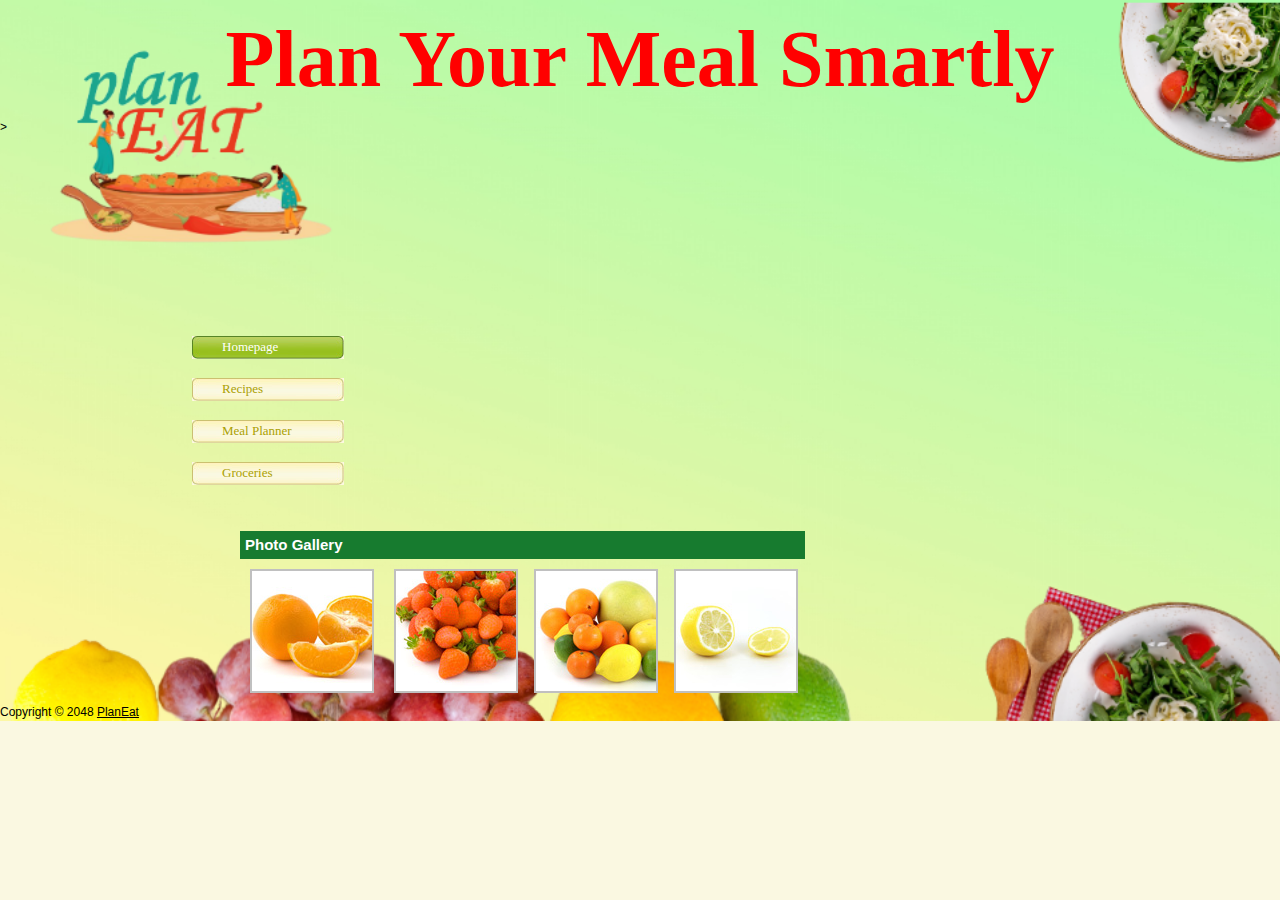
<file: food-planner-ui/index.html>
<!DOCTYPE html PUBLIC "-//W3C//DTD XHTML 1.0 Transitional//EN" "http://www.w3.org/TR/xhtml1/DTD/xhtml1-transitional.dtd">
<html xmlns="http://www.w3.org/1999/xhtml">
<head>
<meta http-equiv="Content-Type" content="text/html; charset=utf-8" />
<title>Plan Your Meal Online</title>
<meta name="keywords" content="free design template, download web templates, Fruit And Juice Website, XHTML, CSS" />
<meta name="description" content="Fruit And Juice - Free CSS Template, Free XHTML CSS Design Layout" />
<link href="templatemo_style.css" rel="stylesheet" type="text/css" />
<link rel="stylesheet" type="text/css" href="highslide/highslide.css" />
<script type="text/javascript" src="highslide/highslide-with-gallery.js"></script>
<script type="text/javascript">

	hs.graphicsDir = 'highslide/graphics/';
	hs.align = 'center';
	hs.transitions = ['expand', 'crossfade'];
	hs.wrapperClassName = 'dark borderless floating-caption';
	hs.fadeInOut = true;
	hs.dimmingOpacity = .75;

	// Add the controlbar
	if (hs.addSlideshow) hs.addSlideshow({
		//slideshowGroup: 'group1',x
		interval: 5000,
		repeat: false,
		useControls: true,
		fixedControls: 'fit',
		overlayOptions: {
			opacity: .6,
			position: 'bottom center',
			hideOnMouseOut: true
		}
	});
</script>
<style>

h1 {
  padding: 100px 0px -100px 0px;
  text-align: center;
  color: red;
  font-size: 80px;
  font-family: 'Brush Script MT', cursive;
  margin: 50px;
}

</style>
</head>
<body>
    <h1>Plan Your Meal Smartly</h1>>
    </div>
    <div id="templatemo_container">
    <!--  Free CSS Templates by TemplateMo.com  -->
    	<div id="templatemo_header">
        	<div id="templatemo_menu">
				<ul>
                    <li><a href="#" class="current">Homepage</a></li>
                  	<li><a href="recipe.html">Recipes</a></li>
					<li><a href="meal_planner.html">Meal Planner</a></li>
                	<li><a href="groceries_calculator.html">Groceries</a></li>
            	</ul>
			</div>
                    
        	<div id="templatemo_slogan">
            	<span class="slogan_text_1">
                </span>
                <span class="slogan_text_2">
                </span>
            </div>
        </div>
                
                <div class="templatemo_gallery">
                	<div class="templatemo_title">
                     	Photo Gallery                        
               	  </div>
                    <div class="templatemo_picture">
                    	<div class="highslide-gallery">
                            <a href="images/templatemo_big_1.jpg" class="highslide" onclick="return hs.expand(this)">
                                <img src="images/templatemo_thumb_1.jpg" alt="Orange"
            title="Click to enlarge" class="left"/>
                            </a>
    
                            <div class="highslide-caption">
                                Quisque accumsan leo sit amet nulla facilisis tempus..
                            </div>
    
                            <a href="images/templatemo_big_2.jpg" class="highslide" onclick="return hs.expand(this)">
                                <img src="images/templatemo_thumb_2.jpg" alt="Pile of strawberries"
            title="Click to enlarge" />
                            </a>
    
                            <div class="highslide-caption">
                                Vestibulum ante ipsum primis in faucibus.
                            </div>
                            
                            <a href="images/templatemo_big_3.jpg" class="highslide" onclick="return hs.expand(this)">
                                <img src="images/templatemo_thumb_3.jpg" alt="Fruits"
            title="Click to enlarge" />
                            </a>
    
                            <div class="highslide-caption">
                                Oarci luctus et ultrices posuere cubilia.
                            </div>
                            
                             <a href="images/templatemo_big_4.jpg" class="highslide" onclick="return hs.expand(this)">
                                <img src="images/templatemo_thumb_4.jpg" alt="Lemon"
            title="Click to enlarge" class="right" />
                            </a>
    
                            <div class="highslide-caption">
                                Curae Pellentesque faucibus auctor enim sit amet sollicitudin.
                            </div>
                        
                        </div>
                    </div>
                </div>
 
            </div><!-- End Of Right -->
            <div class="cleaner"></div>
            
            <div id="templatemo_footer">Copyright © 2048 <a href="#">PlanEat</a>
    </body>
</html>
</file>
<file: food-planner-ui/templatemo_style.css>
/*
CSS Credit: http://www.templatemo.com
*/

html {
	background: url(images/index.png) #faf8e1 no-repeat; 
	background-repeat: no-repeat;
	background-size: cover;
	object-fit: fill;
}

body {
	margin: 0;
	padding:0;
	font-family: Arial, Helvetica, sans-serif;
	font-size: 12px;
	line-height: 1.5em;
	width: 100%;
	display: table;
}

a:link, a:visited {	color: #f26521; text-decoration:none; }
a:active, a:hover { color: #f26521; text-decoration: underline; }

#templatemo_container {
	width: 800px;
	margin: auto;
}

#templatemo_header {
	width: 755px;
	height: 395px;
}

#templatemo_menu {
	float: left;
	width: 152px;
	margin: 200px 0 0 30px;
	padding: 0;
}

#templatemo_menu ul {
	float: right;
	list-style: none;
	margin: 0;
	padding: 0;
}

#templatemo_menu li a {
	display: block;
	width: 200px;
	height: 30px;
	color: #aba000;
	background: url(images/templatemo_menu.jpg) no-repeat;
	font-family: Tahoma;
	font-size: 13px;
	margin: 0 0 10px 0;
	padding: 2px 0 0 30px;
}

#templatemo_menu li a:hover, #templatemo_menu li .current {
	background: url(images/templatemo_menu_current.jpg) no-repeat;
	color: #fff;
	text-decoration: none;
}

#templatemo_header #templatemo_slogan {
	float:right;
	width: 210px;
	margin: 150px 70px 0 0;
	padding: 0;
}

#templatemo_slogan span.slogan_text_1 {
	float: left;
	width: 100%;
	font-family: Arial;
	font-size: 24px;
	color: #fff;
	margin: 0 0 10px 0;
	padding: 0;
}
 
#templatemo_sologan span.slogan_text_2 {
	float: left;
	width: 100%;
	font-family: Arial;
	font-size: 24px;
	color: #fff;
	margin: 0 0 0 30px;
	padding: 0;
}

#templatemo_content_area {
	margin: 0;
	padding: 0;
}

#templatemo_left_col {
	float: left;
	margin: 0;
	padding: 0;
	width: 180px;
}

#templatemo_left_col .templatemo_section {
	margin: 10px 0 0 0;
	padding: 0 10px;
	width: 160px;
}

.templatemo_section h1 {
	margin: 0 0 10px 0;
	padding: 0;
	color: #f7941c;
	font-family: Arial;
	font-size: 14px;	
}

.templatemo_section h2 {
	margin: 10px 0 0 0;
	padding: 0;
	color: #8dc63f;
	font-family: Arial;
	font-size: 12px;	
}

.templatemo_section p {
	margin: 5px 0 0 0;
	padding: 0 0 5px 0;
	color: #000;
	font-family: Arial;
	font-size: 12px;
	text-align: justify;
	border-bottom: dotted 1px #000;
}


#templatemo_right_col {
	float: right;
	margin: 0;
	padding: 0;
	width: 565px;
}

#templatemo_right_col .templatemo_post_area {
	width:565px;
	margin: 10px 0 0 0;
	padding: 0;
}

.templatemo_post_area h1 {
	margin: 0 0 10px 0;
	padding: 0;
	color: #588526;
	font-family: Arial;
	font-size: 14px;
}

.templatemo_post_area p {
	margin: 0 0 10px 0;
	padding: 0;
	color: #588526;
	font-family: Arial;
	font-size: 12px;
	text-align: justify;	
}

.templatemo_post_area img {
	float: right;
	margin: 0 0 10px 10px;
	padding: 0;
}

#templatemo_right_col .templatemo_gallery {
	width: 565px;
	margin: 10px 0 0 0;
	padding: 0;
}

.templatemo_gallery .templatemo_title {
	width: 560px;
	background: #177b2f;
	font-family: Arial;
	font-size: 15px;
	font-weight: bold;
	color: #fff;
	margin: 0;
	padding: 5px 0 5px 5px;
}

.templatemo_gallery .templatemo_picture {
	margin: 10px 0 0 0;
	padding: 0;
}

.templatemo_picture .highslide-gallery img {
	float: left;
	margin: 0 16px 10px 0;
	padding: 0;
}

.highslide-gallery img.left {
	margin: 0 20px 10px 10px;
	padding: 0;
}

.highslide-gallery img.right {
	margin: 0 0 10px 0;
	padding: 0;
}

#templatemo_content_area #templatemo_footer {
	background-color: #f5989d;
	border: 1px solid #E76D71;
	color: #000;
	font-family: Arial;
	font-size: 12px;
	text-align: center;
	margin: 10px 0;
	padding: 5px 0;
}

#templatemo_footer a {
	color: #000;
	text-decoration: underline;
}

#templatemo_footer a:hover {
	color: #990000;
	text-decoration: none;
}

.cleaner {
	clear: both;
	height: 0;
	margin: 0;
	padding: 0;
}
</file>
<file: food-planner-ui/highslide/highslide.css>
.highslide-container div {
	font-family: Verdana, Helvetica;
	font-size: 10pt;
}
.highslide-container table {
	background: none;
}
.highslide {
	outline: none;
	text-decoration: none;
}
.highslide img {
	border: 2px solid silver;
}
.highslide:hover img {
	border-color: gray;
}
.highslide-active-anchor img {
	visibility: hidden;
}
.highslide-gallery .highslide-active-anchor img {
	border-color: black;
	visibility: visible;
	cursor: default;
}
.highslide-image {
	border-width: 2px;
	border-style: solid;
	border-color: white;
	background: gray;
}
.highslide-wrapper, .highslide-outline {
	background: white;
}
.glossy-dark {
	background: #111;
}

.highslide-image-blur {
}
.highslide-number {
	font-weight: bold;
	color: gray;
	font-size: .9em;
}
.highslide-caption {
	display: none;
	font-size: 1em;
	padding: 5px;
	/*background: white;*/
}
.highslide-heading {
	display: none;
	font-weight: bold;
	margin: 0.4em;
}
.highslide-dimming {
	position: absolute;
	background: black;
}
a.highslide-full-expand {
   background: url(graphics/fullexpand.gif) no-repeat;
   display: block;
   margin: 0 10px 10px 0;
   width: 34px;
   height: 34px;
}
.highslide-loading {
	display: block;
	color: black;
	font-size: 9px;
	font-weight: bold;
	text-transform: uppercase;
	text-decoration: none;
	padding: 3px;
	border: 1px solid white;
	background-color: white;
	padding-left: 22px;
	background-image: url(graphics/loader.white.gif);
	background-repeat: no-repeat;
	background-position: 3px 1px;
}
a.highslide-credits,
a.highslide-credits i {
	padding: 2px;
	color: silver;
	text-decoration: none;
	font-size: 10px;
}
a.highslide-credits:hover,
a.highslide-credits:hover i {
	color: white;
	background-color: gray;
}
.highslide-move, .highslide-move * {
	cursor: move;
}

.highslide-viewport {
	display: none;
	position: fixed;
	width: 100%;
	height: 100%;
	z-index: 1;
	background: none;
	left: 0;
	top: 0;
}
.highslide-overlay {
	display: none;
}
.hidden-container {
	display: none;
}
/* Example of a semitransparent, offset closebutton */
.closebutton {
	position: relative;
	top: -15px;
	left: 15px;
	width: 30px;
	height: 30px;
	cursor: pointer;
	background: url(graphics/close.png);
	/* NOTE! For IE6, you also need to update the highslide-ie6.css file. */
}

/*****************************************************************************/
/* Thumbnail boxes for the galleries.                                        */
/* Remove these if you are not using a gallery.                              */
/*****************************************************************************/
.highslide-gallery ul {
	list-style-type: none;
	margin: 0;
	padding: 0;
}
.highslide-gallery ul li {
	display: block;
	position: relative;
	float: left;
	width: 106px;
	height: 106px;
	border: 1px solid silver;
	background: #ededed;
	margin: 2px;
	line-height: 0;
	overflow: hidden;
}
.highslide-gallery ul a {
	position: absolute;
	top: 50%;
	left: 50%;
}
.highslide-gallery ul img {
 	position: relative;
	top: -50%;
	left: -50%;
}
html>/**/body .highslide-gallery ul li {
	display: table;
	text-align: center;
}
html>/**/body .highslide-gallery ul li {
	text-align: center;
}
html>/**/body .highslide-gallery ul a {
	position: static;
	display: table-cell;
	vertical-align: middle;
}
html>/**/body .highslide-gallery ul img {
	position: static;
}

/*****************************************************************************/
/* Controls for the galleries.											     */
/* Remove these if you are not using a gallery							     */
/*****************************************************************************/
.highslide-controls {
	width: 195px;
	height: 40px;
	background: url(graphics/controlbar-white.gif) 0 -90px no-repeat;
	margin: 20px 15px 10px 0;
}
.highslide-controls ul {
	position: relative;
	left: 15px;
	height: 40px;
	list-style: none;
	margin: 0;
	padding: 0;
	background: url(graphics/controlbar-white.gif) right -90px no-repeat;

}
.highslide-controls li {
	float: left;
	padding: 5px 0;
	margin:0;
}
.highslide-controls a {
	background-image: url(graphics/controlbar-white.gif);
	display: block;
	float: left;
	height: 30px;
	width: 30px;
	outline: none;
}
.highslide-controls a.disabled {
	cursor: default;
}
.highslide-controls a.disabled span {
	cursor: default;
}
.highslide-controls a span {
	/* hide the text for these graphic buttons */
	display: none;
	cursor: pointer;
}


/* The CSS sprites for the controlbar - see http://www.google.com/search?q=css+sprites */
.highslide-controls .highslide-previous a {
	background-position: 0 0;
}
.highslide-controls .highslide-previous a:hover {
	background-position: 0 -30px;
}
.highslide-controls .highslide-previous a.disabled {
	background-position: 0 -60px !important;
}
.highslide-controls .highslide-play a {
	background-position: -30px 0;
}
.highslide-controls .highslide-play a:hover {
	background-position: -30px -30px;
}
.highslide-controls .highslide-play a.disabled {
	background-position: -30px -60px !important;
}
.highslide-controls .highslide-pause a {
	background-position: -60px 0;
}
.highslide-controls .highslide-pause a:hover {
	background-position: -60px -30px;
}
.highslide-controls .highslide-next a {
	background-position: -90px 0;
}
.highslide-controls .highslide-next a:hover {
	background-position: -90px -30px;
}
.highslide-controls .highslide-next a.disabled {
	background-position: -90px -60px !important;
}
.highslide-controls .highslide-move a {
	background-position: -120px 0;
}
.highslide-controls .highslide-move a:hover {
	background-position: -120px -30px;
}
.highslide-controls .highslide-full-expand a {
	background-position: -150px 0;
}
.highslide-controls .highslide-full-expand a:hover {
	background-position: -150px -30px;
}
.highslide-controls .highslide-full-expand a.disabled {
	background-position: -150px -60px !important;
}
.highslide-controls .highslide-close a {
	background-position: -180px 0;
}
.highslide-controls .highslide-close a:hover {
	background-position: -180px -30px;
}

/*****************************************************************************/
/* Styles for the HTML popups											     */
/* Remove these if you are not using Highslide HTML						     */
/*****************************************************************************/
.highslide-maincontent {
	display: none;
}
.highslide-html {
	background-color: white;
}
.highslide-html-content {
	display: none;
	width: 400px;
	padding: 0 5px 5px 5px;
}
.highslide-header {
	padding-bottom: 5px;
}
.highslide-header ul {
	margin: 0;
	padding: 0;
	text-align: right;
}
.highslide-header ul li {
	display: inline;
	padding-left: 1em;
}
.highslide-header ul li.highslide-previous, .highslide-header ul li.highslide-next {
	display: none;
}
.highslide-header a {
	font-weight: bold;
	color: gray;
	text-transform: uppercase;
	text-decoration: none;
}
.highslide-header a:hover {
	color: black;
}
.highslide-header .highslide-move a {
	cursor: move;
}
.highslide-footer {
	height: 16px;
}
.highslide-footer .highslide-resize {
	display: block;
	float: right;
	margin-top: 5px;
	height: 11px;
	width: 11px;
	background: url(graphics/resize.gif) no-repeat;
}
.highslide-footer .highslide-resize span {
	display: none;
}
.highslide-body {
}
.highslide-resize {
	cursor: nw-resize;
}

/*****************************************************************************/
/* Styles for the Individual wrapper class names.							 */
/* See www.highslide.com/ref/hs.wrapperClassName							 */
/* You can safely remove the class name themes you don't use				 */
/*****************************************************************************/

/* hs.wrapperClassName = 'draggable-header' */
.draggable-header .highslide-header {
	height: 18px;
	border-bottom: 1px solid #dddddd;
}
.draggable-header .highslide-heading {
	position: absolute;
	margin: 2px 0.4em;
}

.draggable-header .highslide-header .highslide-move {
	cursor: move;
	display: block;
	height: 16px;
	position: absolute;
	right: 24px;
	top: 0;
	width: 100%;
	z-index: 1;
}
.draggable-header .highslide-header .highslide-move * {
	display: none;
}
.draggable-header .highslide-header .highslide-close {
	position: absolute;
	right: 2px;
	top: 2px;
	z-index: 2;
	padding: 0;
}
.draggable-header .highslide-header .highslide-close a {
	display: block;
	height: 16px;
	width: 16px;
	background-image: url(graphics/closeX.png);
}
.draggable-header .highslide-header .highslide-close a:hover {
	background-position: 0 16px;
}
.draggable-header .highslide-header .highslide-close span {
	display: none;
}
.draggable-header .highslide-maincontent {
	padding-top: 1em;
}

/* hs.wrapperClassName = 'titlebar' */
.titlebar .highslide-header {
	height: 18px;
	border-bottom: 1px solid #dddddd;
}
.titlebar .highslide-heading {
	position: absolute;
	margin: 1px 0.4em;
	color: #666666;
}

.titlebar .highslide-header .highslide-move {
	cursor: move;
	display: block;
	height: 16px;
	position: absolute;
	right: 24px;
	top: 0;
	width: 100%;
	z-index: 1;
}
.titlebar .highslide-header .highslide-move * {
	display: none;
}
.titlebar .highslide-header li {
	position: relative;
	top: 3px;
	z-index: 2;
	padding: 0 0 0 1em;
}
.titlebar .highslide-maincontent {
	padding-top: 1em;
}

/* hs.wrapperClassName = 'no-footer' */
.no-footer .highslide-footer {
	display: none;
}

/* hs.wrapperClassName = 'wide-border' */
.wide-border {
	background: white;
}
.wide-border .highslide-image {
	border-width: 10px;
}
.wide-border .highslide-caption {
	padding: 0 10px 10px 10px;
}

/* hs.wrapperClassName = 'borderless' */
.borderless .highslide-image {
	border: none;
}
.borderless .highslide-caption {
	border-bottom: 1px solid white;
	border-top: 1px solid white;
	background: silver;
}

/* hs.wrapperClassName = 'outer-glow' */
.outer-glow {
	background: #444;
}
.outer-glow .highslide-image {
	border: 5px solid #444444;
}
.outer-glow .highslide-caption {
	border: 5px solid #444444;
	border-top: none;
	padding: 5px;
	background-color: gray;
}

/* hs.wrapperClassName = 'colored-border' */
.colored-border {
	background: white;
}
.colored-border .highslide-image {
	border: 2px solid green;
}
.colored-border .highslide-caption {
	border: 2px solid green;
	border-top: none;
}

/* hs.wrapperClassName = 'dark' */
.dark {
	background: #111;
}
.dark .highslide-image {
	border-color: black black #202020 black;
	background: gray;
}
.dark .highslide-caption {
	color: white;
	background: #111;
}
.dark .highslide-controls,
.dark .highslide-controls ul,
.dark .highslide-controls a {
	background-image: url(graphics/controlbar-black-border.gif);
}

/* hs.wrapperClassName = 'floating-caption' */
.floating-caption .highslide-caption {
	position: absolute;
	padding: 1em 0 0 0;
	background: none;
	color: white;
	border: none;
	font-weight: bold;
}

/* hs.wrapperClassName = 'controls-in-heading' */
.controls-in-heading .highslide-heading {
	color: gray;
	font-weight: bold;
	height: 20px;
	overflow: hidden;
	cursor: default;
	padding: 0 0 0 22px;
	margin: 0;
	background: url(graphics/icon.gif) no-repeat 0 1px;
}
.controls-in-heading .highslide-controls {
	width: 105px;
	height: 20px;
	position: relative;
	margin: 0;
	top: -23px;
	left: 7px;
	background: none;
}
.controls-in-heading .highslide-controls ul {
	position: static;
	height: 20px;
	background: none;
}
.controls-in-heading .highslide-controls li {
	padding: 0;
}
.controls-in-heading .highslide-controls a {
	background-image: url(graphics/controlbar-white-small.gif);
	height: 20px;
	width: 20px;
}

.controls-in-heading .highslide-controls .highslide-move {
	display: none;
}

.controls-in-heading .highslide-controls .highslide-previous a {
	background-position: 0 0;
}
.controls-in-heading .highslide-controls .highslide-previous a:hover {
	background-position: 0 -20px;
}
.controls-in-heading .highslide-controls .highslide-previous a.disabled {
	background-position: 0 -40px !important;
}
.controls-in-heading .highslide-controls .highslide-play a {
	background-position: -20px 0;
}
.controls-in-heading .highslide-controls .highslide-play a:hover {
	background-position: -20px -20px;
}
.controls-in-heading .highslide-controls .highslide-play a.disabled {
	background-position: -20px -40px !important;
}
.controls-in-heading .highslide-controls .highslide-pause a {
	background-position: -40px 0;
}
.controls-in-heading .highslide-controls .highslide-pause a:hover {
	background-position: -40px -20px;
}
.controls-in-heading .highslide-controls .highslide-next a {
	background-position: -60px 0;
}
.controls-in-heading .highslide-controls .highslide-next a:hover {
	background-position: -60px -20px;
}
.controls-in-heading .highslide-controls .highslide-next a.disabled {
	background-position: -60px -40px !important;
}
.controls-in-heading .highslide-controls .highslide-full-expand a {
	background-position: -100px 0;
}
.controls-in-heading .highslide-controls .highslide-full-expand a:hover {
	background-position: -100px -20px;
}
.controls-in-heading .highslide-controls .highslide-full-expand a.disabled {
	background-position: -100px -40px !important;
}
.controls-in-heading .highslide-controls .highslide-close a {
	background-position: -120px 0;
}
.controls-in-heading .highslide-controls .highslide-close a:hover {
	background-position: -120px -20px;
}

/*****************************************************************************/
/* Styles for text based controls.						                     */
/* You can safely remove this if you don't use text based controls			 */
/*****************************************************************************/

.text-controls .highslide-controls {
	width: auto;
	height: auto;
	margin: 0;
	text-align: center;
	background: none;
}
.text-controls ul {
	position: static;
	background: none;
	height: auto;
	left: 0;
}
.text-controls .highslide-move {
	display: none;
}
.text-controls li {
    background-image: url(graphics/controlbar-text-buttons.png);
	background-position: right top !important;
	padding: 0;
	margin-left: 15px;
	display: block;
	width: auto;
}
.text-controls a {
    background: url(graphics/controlbar-text-buttons.png) no-repeat;
    background-position: left top !important;
    position: relative;
    left: -10px;
	display: block;
	width: auto;
	height: auto;
	text-decoration: none !important;
}
.text-controls a span {
	background: url(graphics/controlbar-text-buttons.png) no-repeat;
    margin: 1px 2px 1px 10px;
	display: block;
    min-width: 4em;
    height: 18px;
    line-height: 18px;
	padding: 1px 0 1px 18px;
    color: #333;
	font-family: "Trebuchet MS", Arial, sans-serif;
	font-size: 12px;
	font-weight: bold;
	white-space: nowrap;
}
.text-controls .highslide-next {
	margin-right: 1em;
}
.text-controls .highslide-full-expand a span {
	min-width: 0;
	margin: 1px 0;
	padding: 1px 0 1px 10px;
}
.text-controls .highslide-close a span {
	min-width: 0;
}
.text-controls a:hover span {
	color: black;
}
.text-controls a.disabled span {
	color: #999;
}

.text-controls .highslide-previous span {
	background-position: 0 -40px;
}
.text-controls .highslide-previous a.disabled {
	background-position: left top !important;
}
.text-controls .highslide-previous a.disabled span {
	background-position: 0 -140px;
}
.text-controls .highslide-play span {
	background-position: 0 -60px;
}
.text-controls .highslide-play a.disabled {
	background-position: left top !important;
}
.text-controls .highslide-play a.disabled span {
	background-position: 0 -160px;
}
.text-controls .highslide-pause span {
	background-position: 0 -80px;
}
.text-controls .highslide-next span {
	background-position: 0 -100px;
}
.text-controls .highslide-next a.disabled {
	background-position: left top !important;
}
.text-controls .highslide-next a.disabled span {
	background-position: 0 -200px;
}
.text-controls .highslide-full-expand span {
	background: none;
}
.text-controls .highslide-full-expand a.disabled {
	background-position: left top !important;
}
.text-controls .highslide-close span {
	background-position: 0 -120px;
}


/*****************************************************************************/
/* Styles for the thumbstrip.							                     */
/* See www.highslide.com/ref/hs.addSlideshow    							 */
/* You can safely remove this if you don't use a thumbstrip 				 */
/*****************************************************************************/

.highslide-thumbstrip {
	height: 100%;
}
.highslide-thumbstrip div {
	overflow: hidden;
}
.highslide-thumbstrip table {
	position: relative;
	padding: 0;
	border-collapse: collapse;
}
.highslide-thumbstrip td {
	padding: 1px;
	/*text-align: center;*/
}
.highslide-thumbstrip a {
	outline: none;
}
.highslide-thumbstrip img {
	display: block;
	border: 1px solid gray;
	margin: 0 auto;
}
.highslide-thumbstrip .highslide-active-anchor img {
	visibility: visible;
}
.highslide-thumbstrip .highslide-marker {
	position: absolute;
	width: 0;
	height: 0;
	border-width: 0;
	border-style: solid;
	border-color: transparent; /* change this to actual background color in highslide-ie6.css */
}
.highslide-thumbstrip-horizontal div {
	width: auto;
	/* width: 100% breaks in small strips in IE */
}
.highslide-thumbstrip-horizontal .highslide-scroll-up {
	display: none;
	position: absolute;
	top: 3px;
	left: 3px;
	width: 25px;
	height: 42px;
}
.highslide-thumbstrip-horizontal .highslide-scroll-up div {
	margin-bottom: 10px;
	cursor: pointer;
	background: url(graphics/scrollarrows.png) left center no-repeat;
	height: 42px;
}
.highslide-thumbstrip-horizontal .highslide-scroll-down {
	display: none;
	position: absolute;
	top: 3px;
	right: 3px;
	width: 25px;
	height: 42px;
}
.highslide-thumbstrip-horizontal .highslide-scroll-down div {
	margin-bottom: 10px;
	cursor: pointer;
	background: url(graphics/scrollarrows.png) center right no-repeat;
	height: 42px;
}
.highslide-thumbstrip-horizontal table {
	margin: 2px 0 10px 0;
}
.highslide-viewport .highslide-thumbstrip-horizontal table {
	margin-left: 10px;
}
.highslide-thumbstrip-horizontal img {
	width: auto;
	height: 40px;
}
.highslide-thumbstrip-horizontal .highslide-marker {
	top: 47px;
	border-left-width: 6px;
	border-right-width: 6px;
	border-bottom: 6px solid gray;
}
.highslide-viewport .highslide-thumbstrip-horizontal .highslide-marker {
	margin-left: 10px;
}
.dark .highslide-thumbstrip-horizontal .highslide-marker, .highslide-viewport .highslide-thumbstrip-horizontal .highslide-marker {
	border-bottom-color: white !important;
}
.highslide-thumbstrip-vertical div {
	height: 100%;
}
.highslide-thumbstrip-vertical a {
	display: block;
}
.highslide-thumbstrip-vertical .highslide-scroll-up {
	display: none;
	position: absolute;
	top: 0;
	left: 0;
	width: 100%;
	height: 25px;
}
.highslide-thumbstrip-vertical .highslide-scroll-up div {
	margin-left: 10px;
	cursor: pointer;
	background: url(graphics/scrollarrows.png) top center no-repeat;
	height: 25px;
}
.highslide-thumbstrip-vertical .highslide-scroll-down {
	display: none;
	position: absolute;
	bottom: 0;
	left: 0;
	width: 100%;
	height: 25px;
}
.highslide-thumbstrip-vertical .highslide-scroll-down div {
	margin-left: 10px;
	cursor: pointer;
	background: url(graphics/scrollarrows.png) bottom center no-repeat;
	height: 25px;
}
.highslide-thumbstrip-vertical table {
	margin: 10px 0 0 10px;
}
.highslide-thumbstrip-vertical img {
	max-width: 60px;
}
.highslide-thumbstrip-vertical .highslide-marker {
	left: 0;
	margin-top: 8px;
	border-top-width: 6px;
	border-bottom-width: 6px;
	border-left: 6px solid gray;
}
.dark .highslide-thumbstrip-vertical .highslide-marker, .highslide-viewport .highslide-thumbstrip-vertical .highslide-marker {
	border-left-color: white;
}

.highslide-viewport .highslide-thumbstrip-float {
	overflow: auto;
}
.highslide-thumbstrip-float ul {
	margin: 2px 0;
	padding: 0;
}
.highslide-thumbstrip-float li {
	display: block;
	height: 60px;
	margin: 0 2px;
	list-style: none;
	float: left;
}
.highslide-thumbstrip-float img {
	display: inline;
	border-color: silver;
	max-height: 56px;
}
.highslide-thumbstrip-float .highslide-active-anchor img {
	border-color: black;
}
.highslide-thumbstrip-float .highslide-scroll-up div, .highslide-thumbstrip-float .highslide-scroll-down div {
	display: none;
}
.highslide-thumbstrip-float .highslide-marker {
	display: none;
}
</file>
